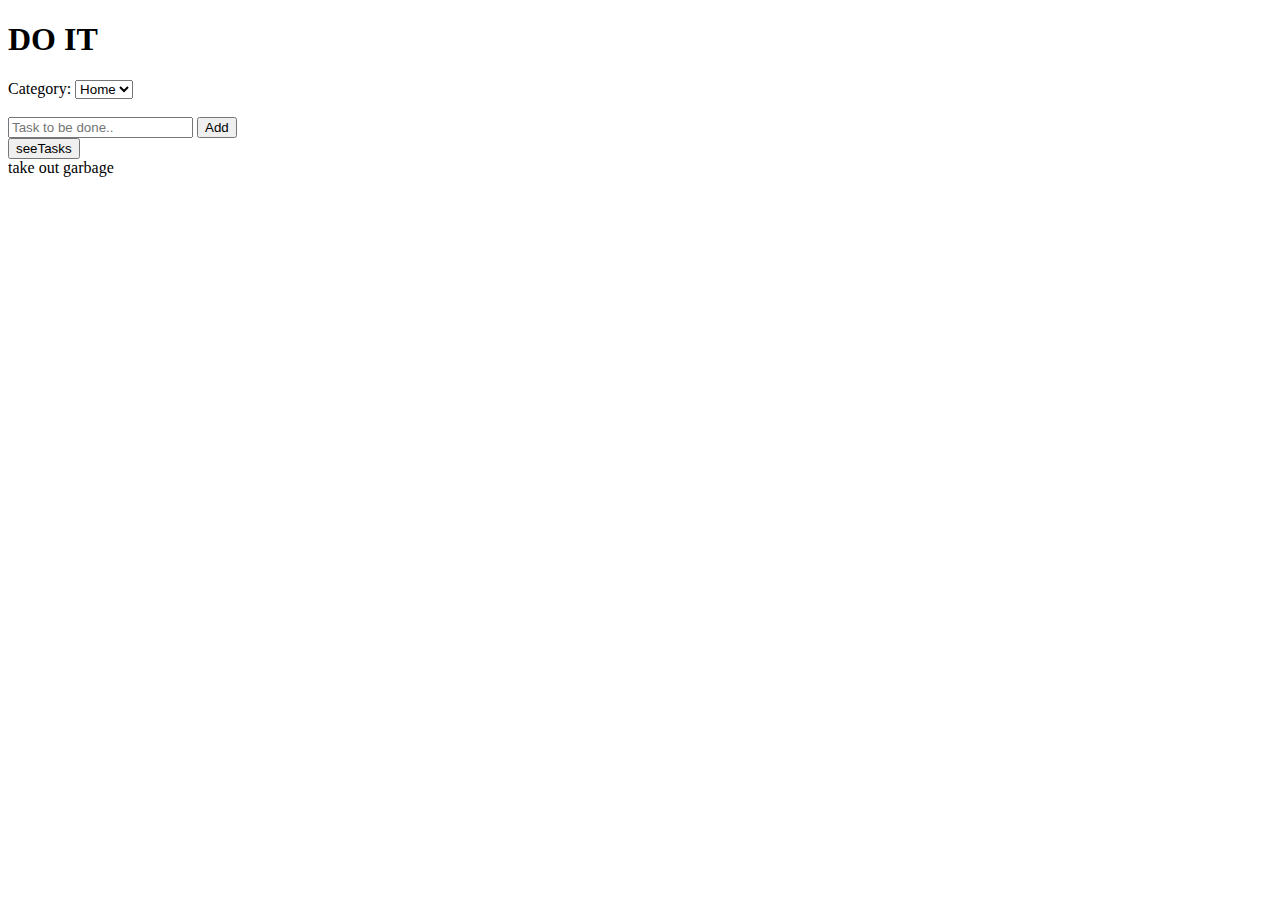
<file: index.html>
<!DOCTYPE html>
<html lang= "eng"></HTML>
<head>
<title>DOIT!</title>
<link rel="preconnect" href="https://fonts.googleapis.com">
<link rel="preconnect" href="https://fonts.gstatic.com" crossorigin>
<link href="https://fonts.googleapis.com/css2?family=Dancing+Script&display=swap" rel="stylesheet">
</head>
<body>
    
<h1> DO IT</h1>

<label for="Add">Category:</label>
  <select onclick="showFunction()"name="Add" id="Add">
      <option value="Home">Home</option>
      <option value="Work">Work</option>
    
  </select>
  <br><br>
  <div class="container1">
    <div id="newtask">
        <input type="text" placeholder="Task to be done..">
        <button id="push">Add</button>
    </div>
    <div id="tasks"></div>
</div>
<button onclick="taskfunction()">seeTasks</button>
<div id="taskList">
   <span class="home_tasks">take out garbage 
    
   </span>
   <span class="work_task"></span>
</div>
<!--Script-->
<script src="script.js"></script>
</body>
</html>
</file>
